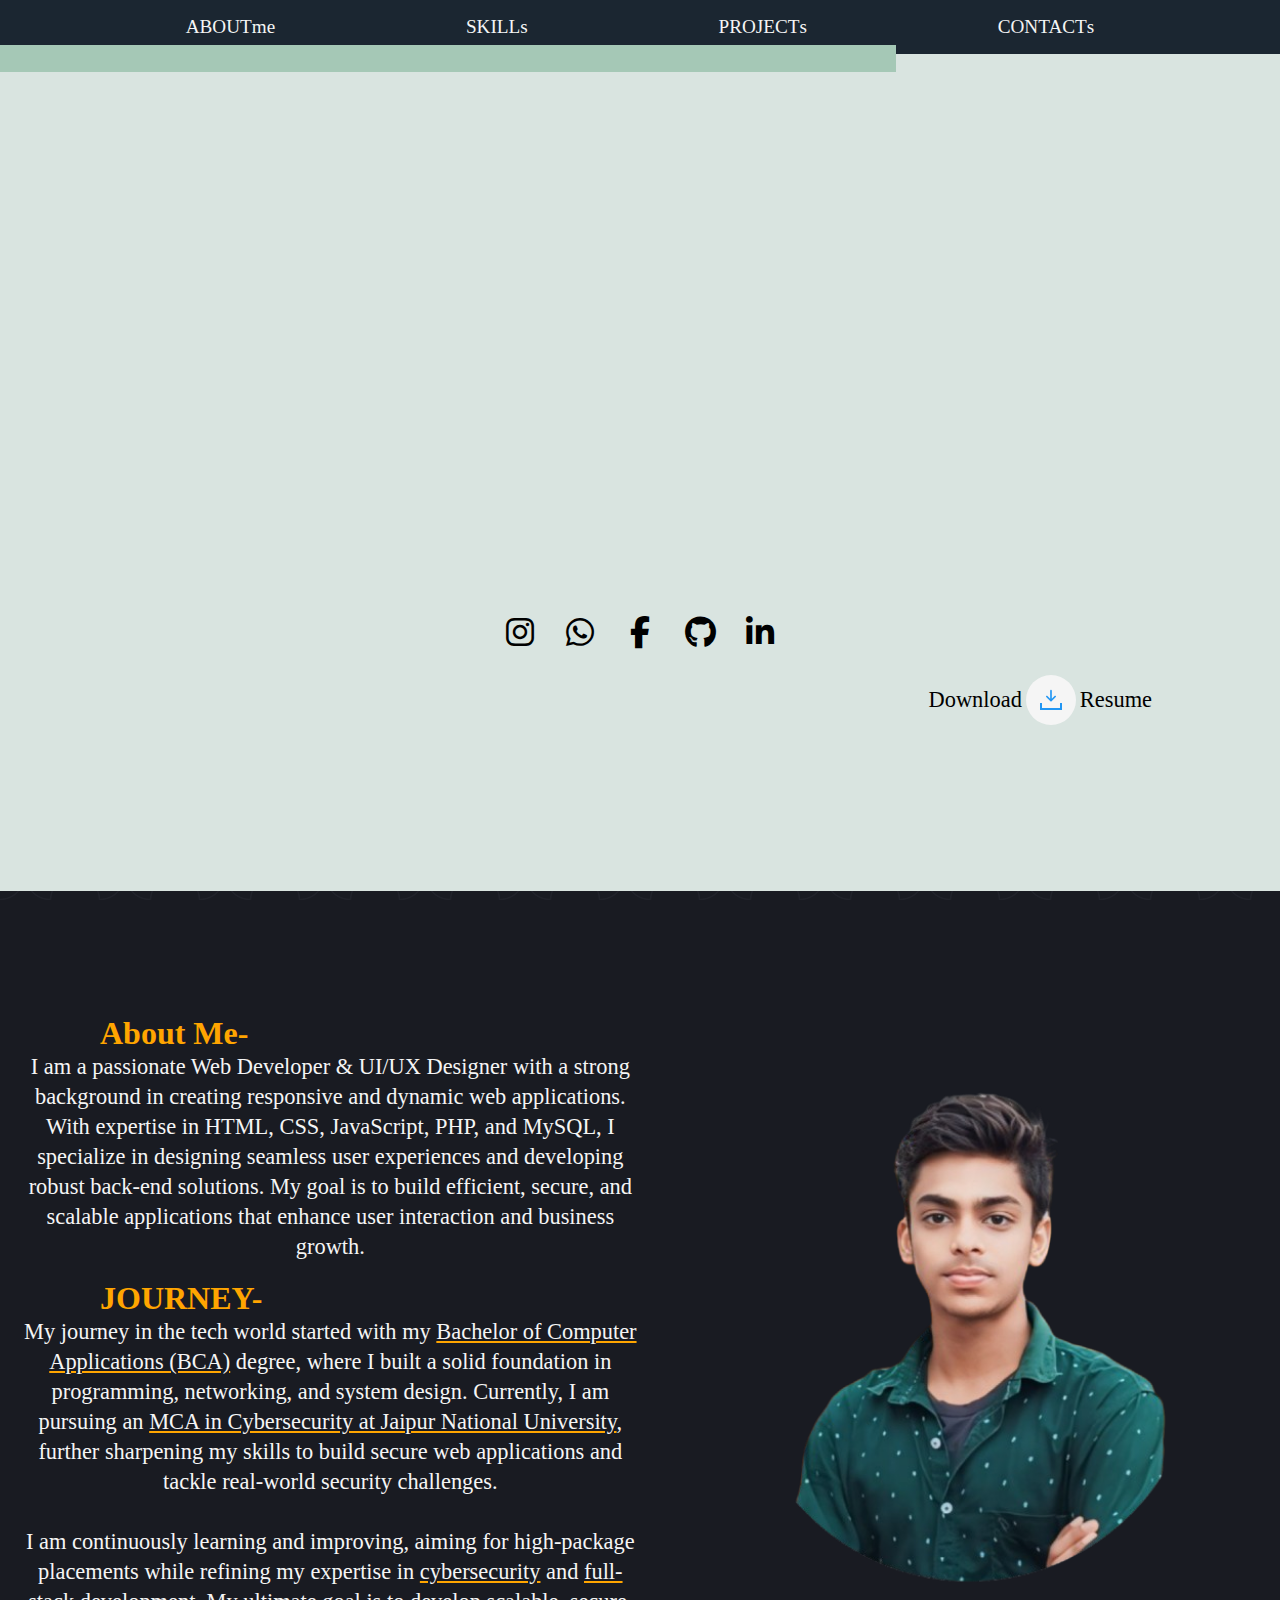
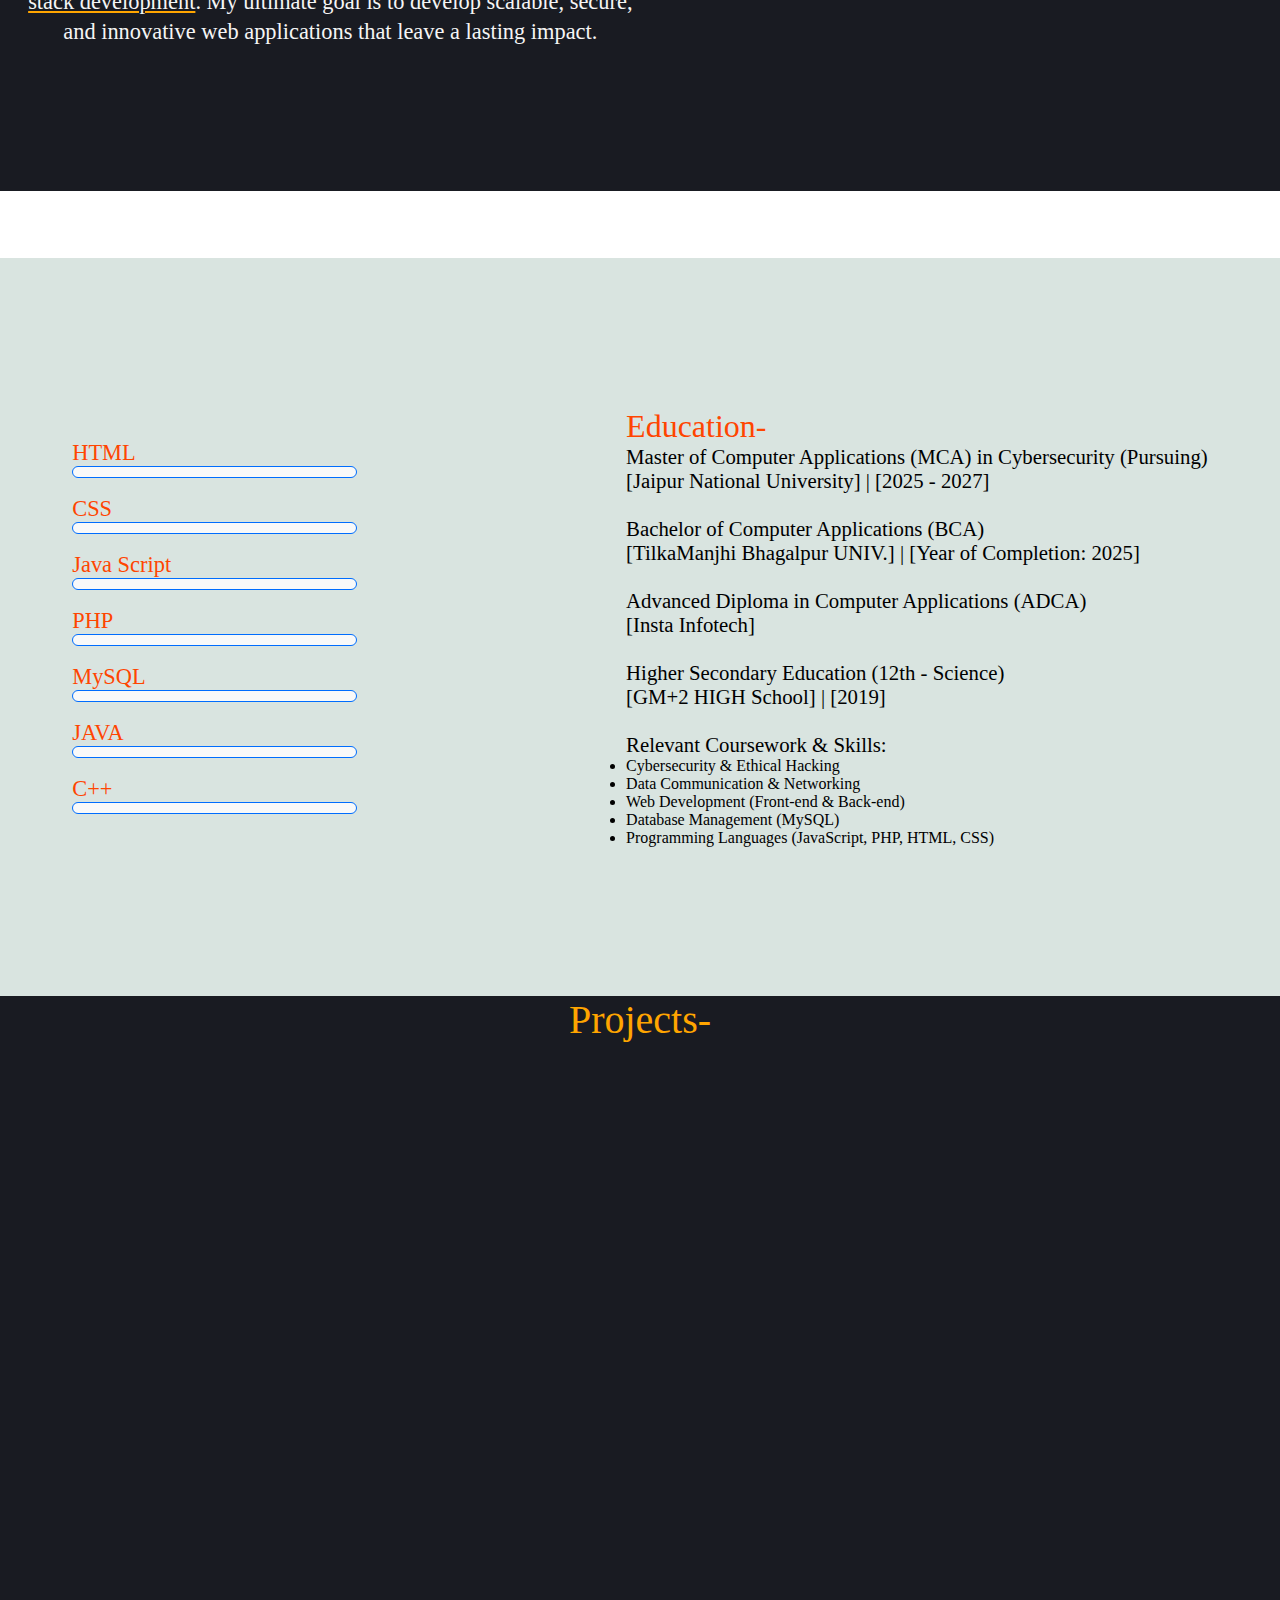
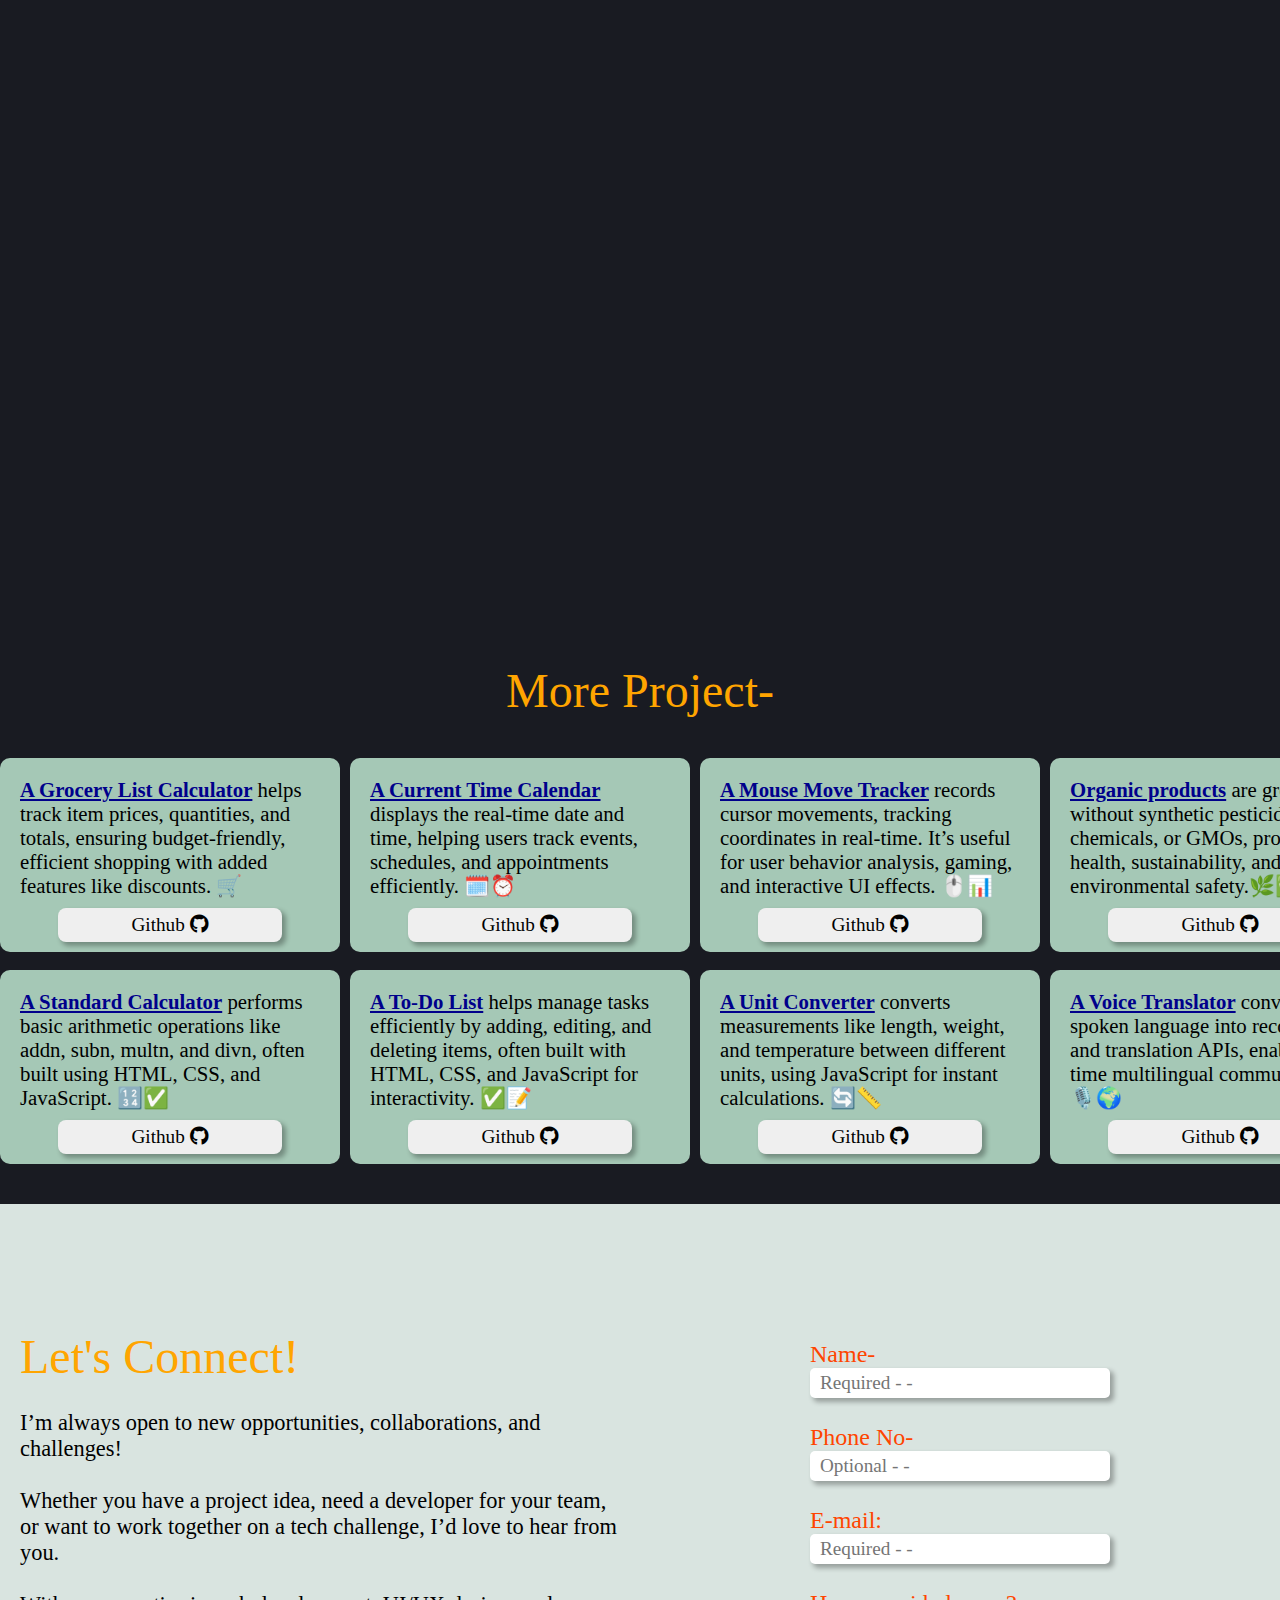
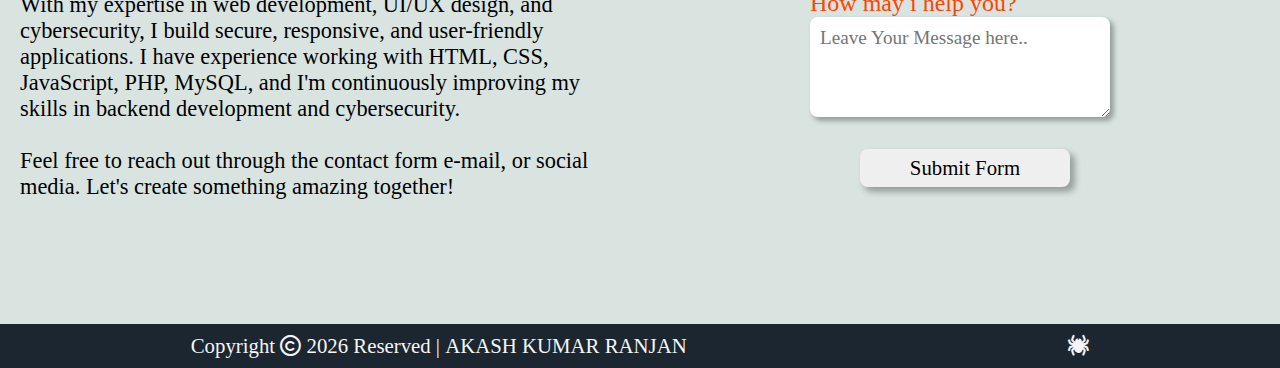
<file: index.html>
<!DOCTYPE html>
<html lang="en">
  <head>
    <meta charset="UTF-8" />
    <meta name="viewport" content="width=device-width, initial-scale=1.0" />
    <title>Akash's portfolio</title>
    <!-- Canonical Tag remove the duplication issue-->
    <link rel="canonical" href="https://akash-ranjan.netlify.app/" />
    <!-- Allow Google and other search engines to index and follow links -->
    <meta name="robots" content="index, follow" />
    <!-- Keywords (Optional for older search engines) -->
    <meta name="keywords" content="portfolio resume akashranjan webdevloper" />
    <meta
      property="og:image"
      content="https://akash-ranjan.netlify.app/images/rowmat/listing-img.png" />
    <meta property="og:url" content="https://akash-ranjan.netlify.app/" />
    <meta property="og:type" content="website" />
    <link
      rel="stylesheet"
      href="https://cdnjs.cloudflare.com/ajax/libs/font-awesome/6.7.2/css/all.min.css"
      integrity="sha512-Evv84Mr4kqVGRNSgIGL/F/aIDqQb7xQ2vcrdIwxfjThSH8CSR7PBEakCr51Ck+w+/U6swU2Im1vVX0SVk9ABhg=="
      crossorigin="anonymous"
      referrerpolicy="no-referrer" />
    <link rel="stylesheet" href="style.css" />
    <script></script>
  </head>
  <body>
    <header>
      <div class="header">
        <a href="index.html#abt"
          ><span>ABOUT<font style="font-family: cursive">me</font></span></a
        >
        <a href="index.html#skl"
          ><span>SKILL<font style="font-family: cursive">s</font></span></a
        >
        <a href="index.html#proj"
          ><span>PROJECT<font style="font-family: cursive">s</font></span></a
        >
        <a href="index.html#cnt"
          ><span id="contvis"
            >CONTACT<font style="font-family: cursive">s</font></span
          ></a
        >
      </div>
      <div class="design-box"></div>
      <div class="landing-page">
        <div class="name">
          <p>
            HI,<br />
            I'M <font style="font-family: cursive"> AKASH RANJAN.</font>
          </p>
        </div>
        <!-- Custom Cursor Element -->
        <div class="cursor"></div>
        <div class="data">
          <p style="width: 90%; justify-self: center">
            "I'm a
            <font id="cir" style="font-family: cursive"
              >FullStack Developer</font
            >
            with experience in building responsive web applications using
            <b class="highlight-text ht" style="color: rgb(240, 156, 0)"
              ><i class="fa-brands fa-html5"></i></b
            >,
            <b class="highlight-text ht" style="color: blue"
              ><i class="fa-brands fa-css"></i></b
            >,
            <b class="highlight-text ht" style="color: orangered"
              ><i class="fa-brands fa-square-js"></i></b
            >,
            <b class="highlight-text ht" style="color: rgb(0, 0, 176)"
              ><i class="fa-brands fa-php"></i></b
            >, and
            <b class="highlight-text ht"
              ><font style="color: blue">My</font
              ><font style="color: orange">Sql</font></b
            >. I craft responsive, user-friendly web applications with a focus
            on functionality, security, and aesthetics. <br /><font
              style="font-family: cursive"
              >Let’s build something amazing togethers!</font
            >
            "
          </p>
        </div>
        <div class="social-media-cont">
          <div class="instagram sm">
            <a
              href="https://www.instagram.com/sky_the_developer/"
              target="_blank"
              style="color: black"
              ><i class="fa-brands fa-instagram"></i
            ></a>
          </div>
          <div class="whatsapp sm">
            <a
              data-social="whatsapp"
              aria-label="Whatsapp"
              href="https://api.whatsapp.com/send?phone=+91 6299800314&amp;text=I%20NEED%20A%20WEB%20SITE%20-%20Akash"
              style="color: black"
              ><i class="fa-brands fa-whatsapp"></i
            ></a>
          </div>
          <div class="facebook sm">
            <a
              href="https://www.facebook.com/profile.php?id=100068332577387"
              target="_blank"
              style="color: black"
              ><i class="fa-brands fa-facebook-f"></i
            ></a>
          </div>
          <div class="github sm">
            <a
              href="https://github.com/akashRanjan12"
              target="_blank"
              style="color: black">
              <i class="fa-brands fa-github"></i
            ></a>
          </div>
          <div class="linkdin sm">
            <a
              href="https://www.linkedin.com/in/akash-kumar-ranjan/"
              target="_blank"
              style="color: black"
              ><i class="fa-brands fa-linkedin-in"></i
            ></a>
          </div>
        </div>
        <a
          style="color: black"
          href="rowmat/Akash kumar Ranjan 1.pdf"
          download="rowmat/Akash kumar Ranjan 1.pdf"
          target="_blank"
          ><div class="resume">
            <font
              style="font-size: 1.4rem; cursor: pointer; font-family: cursive"
              >Download
            </font>
            &nbsp;
            <button class="Btn">
              <svg
                class="svgIcon"
                viewBox="0 0 384 512"
                height="1em"
                xmlns="http://www.w3.org/2000/svg">
                <path
                  d="M169.4 470.6c12.5 12.5 32.8 12.5 45.3 0l160-160c12.5-12.5 12.5-32.8 0-45.3s-32.8-12.5-45.3 0L224 370.8 224 64c0-17.7-14.3-32-32-32s-32 14.3-32 32l0 306.7L54.6 265.4c-12.5-12.5-32.8-12.5-45.3 0s-12.5 32.8 0 45.3l160 160z"></path>
              </svg>
              <span class="icon2"></span>
              <span class="tooltip"></span></button
            >&nbsp;
            <font
              style="font-size: 1.4rem; cursor: pointer; font-family: cursive"
              >Resume</font
            >
          </div></a
        >
      </div>
    </header>
    <main>
      <a href="" name="abt"></a>
      <div class="container">
        <div class="left-cont">
          <div class="about-me">
            <h1
              style="
                font-family: cursive;
                color: orange;
                text-align: left;
                padding-left: 100px;
              ">
              About Me-
            </h1>
            <p>
              I am a passionate Web Developer & UI/UX Designer with a strong
              background in creating responsive and dynamic web applications.
              With expertise in HTML, CSS, JavaScript, PHP, and MySQL, I
              specialize in designing seamless user experiences and developing
              robust back-end solutions. My goal is to build efficient, secure,
              and scalable applications that enhance user interaction and
              business growth.
            </p>
          </div>
          <br />
          <div class="journey">
            <h1
              style="
                font-family: cursive;
                color: orange;
                text-align: left;
                padding-left: 100px;
              ">
              JOURNEY-
            </h1>
            <p>
              My journey in the tech world started with my
              <u style="text-decoration-color: orange"
                >Bachelor of Computer Applications (BCA)</u
              >
              degree, where I built a solid foundation in programming,
              networking, and system design. Currently, I am pursuing an
              <u style="text-decoration-color: orange"
                >MCA in Cybersecurity at Jaipur National University</u
              >, further sharpening my skills to build secure web applications
              and tackle real-world security challenges. <br /><br />

              I am continuously learning and improving, aiming for high-package
              placements while refining my expertise in
              <u style="text-decoration-color: orange">cybersecurity</u> and
              <u style="text-decoration-color: orange">full-stack development</u
              >. My ultimate goal is to develop scalable, secure, and innovative
              web applications that leave a lasting impact.
            </p>
          </div>
        </div>
        <div class="right-cont"></div>
      </div>
      <a href="" name="skl"></a>
      <div class="name name1">
        <p style="font-size: 2.5rem">
          MY
          <font style="color: orangered; font-family: cursive">Skills</font> and
          <font style="color: orangered; font-family: cursive">Education</font>
        </p>
      </div>
      <!-- Custom Cursor Element -->
      <div class="cursor"></div>
      <div class="skill-container">
        <div class="left-cont-skill">
          <font style="color: orangered; font-family: cursive">HTML</font>
          <div class="loaderBar"></div>
          <br />
          <font style="color: orangered; font-family: cursive">CSS</font>
          <div class="loaderBar1"></div>
          <br />
          <font style="color: orangered; font-family: cursive"
            >Java Script</font
          >
          <div class="loaderBar2"></div>
          <br />
          <font style="color: orangered; font-family: cursive">PHP</font>
          <div class="loaderBar3"></div>
          <br />
          <font style="color: orangered; font-family: cursive">MySQL</font>
          <div class="loaderBar4"></div>
          <br />
          <font style="color: orangered; font-family: cursive">JAVA</font>
          <div class="loaderBar5"></div>
          <br />
          <font style="color: orangered; font-family: cursive">C++</font>
          <div class="loaderBar6"></div>
        </div>
        <br /><br />
        <div class="right-cont-skill">
          <font style="font-family: cursive; color: orangered; font-size: 2rem"
            >Education-</font
          ><br />
          <p>
            Master of Computer Applications (MCA) in Cybersecurity (Pursuing)
            <br />
            [Jaipur National University] | [2025 - 2027]
            <br /><br />
            Bachelor of Computer Applications (BCA) <br />
            [TilkaManjhi Bhagalpur UNIV.] | [Year of Completion: 2025]
            <br /><br />
            Advanced Diploma in Computer Applications (ADCA) <br />
            [Insta Infotech] <br /><br />
            Higher Secondary Education (12th - Science) <br />
            [GM+2 HIGH School] | [2019] <br /><br />
            Relevant Coursework & Skills: <br />
            <li>Cybersecurity & Ethical Hacking</li>
            <li>Data Communication & Networking</li>
            <li>Web Development (Front-end & Back-end)</li>
            <li>Database Management (MySQL)</li>
            <li>Programming Languages (JavaScript, PHP, HTML, CSS)</li>
          </p>
        </div>
      </div>
      <a href="" name="proj"></a>
      <div class="heading-proj">Projects-</div>
      <div class="project-container">
        <section class="sec-2">
          <div class="animate">
            <div class="cont-001">
              <div class="right-cont">
                <div id="image1"></div>
                <div id="image2"></div>
                <div id="image3"></div>
                <div id="image4"></div>
                <div id="image5"></div>
              </div>
              <div class="left-cont">
                <p>
                  <font>Phone Repairing Blog Website </font> A responsive and
                  user-friendly blog website offering mobile repair tips,
                  troubleshooting guides, and maintenance advice. Users can
                  explore repair services, contact the store, and send
                  inquiries. <br />
                  Tech Stack: HTML, CSS, JavaScript (Static Website)
                </p>
                <div class="buttons-cont">
                  <a href="https://phone-repairing.netlify.app/" target="_blank"
                    ><button class="demo">DEMO</button></a
                  >
                </div>
              </div>
            </div>
            <div class="cont-002">
              <div class="right-cont">
                <div id="image1"></div>
                <div id="image2"></div>
                <div id="image3"></div>
                <div id="image4"></div>
                <div id="image5"></div>
              </div>
              <div class="left-cont">
                <p>
                  <font>Organic Product E-Commerce Website</font> A clean and
                  responsive e-commerce platform for organic products, offering
                  a seamless shopping experience. Users can browse eco-friendly
                  products, view details, and place orders securely. <br />
                  Tech Stack: HTML, CSS, JavaScript (Static Website)
                </p>
                <div class="buttons-cont">
                  <a href="https://organic-prod.netlify.app/" target="_blank">
                    <button class="demo">DEMO</button></a
                  >
                </div>
              </div>
            </div>
          </div>
        </section>
      </div>
      <div class="project-container">
        <section class="sec-2">
          <div class="animate">
            <div class="cont-003">
              <div class="right-cont">
                <div id="image1"></div>
              </div>
              <div class="left-cont">
                <p>
                  <font>AI Voice Translator</font> An AI-powered real-time voice
                  translation tool that converts speech from one language to
                  another with high accuracy. It enables seamless communication
                  by transcribing, translating, and generating speech output in
                  the desired language. <br />
                  Tech Stack: HTML, CSS, JavaScript (Static Website)
                </p>
                <div class="buttons-cont">
                  <button class="demo">DEMO</button>
                </div>
              </div>
            </div>
            <div class="cont-004">
              <div class="right-cont">
                <div id="image1"></div>
                <div id="image2"></div>
                <div id="image3"></div>
              </div>
              <div class="left-cont">
                <p>
                  <font>Unit Converter</font> A simple and efficient unit
                  conversion tool that allows users to convert measurements
                  across various categories like length, weight, temperature,
                  Currency, and more. <br />
                  Tech Stack: HTML, CSS, JavaScript (Static Website)
                </p>
                <div class="buttons-cont">
                  <a href="https://all-unit-cnvrtr.netlify.app/" target="_blank"
                    ><button class="demo">DEMO</button></a
                  >
                </div>
              </div>
            </div>
          </div>
        </section>
      </div>
      <div class="more-proj">
        <pre>More Project-</pre>
        <div class="container0">
          <div class="box-wrapper">
            <div class="box b1">
              <p>
                <font>A Grocery List Calculator</font> helps track item prices,
                quantities, and totals, ensuring budget-friendly, efficient
                shopping with added features like discounts. 🛒
              </p>
              <button class="git">
                Github <i class="fa-brands fa-github fa-beat-fade"></i>
              </button>
            </div>
            <div class="box b2">
              <p>
                <font> A Current Time Calendar</font> displays the real-time
                date and time, helping users track events, schedules, and
                appointments efficiently. 🗓️⏰
              </p>
              <button class="git">
                Github <i class="fa-brands fa-github fa-beat-fade"></i>
              </button>
            </div>
            <div class="box b3">
              <p>
                <font>A Mouse Move Tracker</font> records cursor movements,
                tracking coordinates in real-time. It’s useful for user behavior
                analysis, gaming, and interactive UI effects. 🖱️📊
              </p>
              <button class="git">
                Github <i class="fa-brands fa-github fa-beat-fade"></i>
              </button>
            </div>
            <div class="box b4">
              <p>
                <font>Organic products</font> are grown without synthetic
                pesticides, chemicals, or GMOs, promoting health,
                sustainability, and environmental safety.🌿✅
              </p>
              <button class="git">
                Github <i class="fa-brands fa-github fa-beat-fade"></i>
              </button>
            </div>
            <div class="box b5">
              <p>
                <font> A Blog Portfolio</font> showcases personal or
                professional work, combining blog posts with projects, skills,
                and experiences to attract clients or employers. 📝💼
              </p>
              <button class="git">
                Github <i class="fa-brands fa-github fa-beat-fade"></i>
              </button>
            </div>
            <div class="box b6">
              <p>
                <font>A University Question Bank</font> is a collection of past
                exam questions, categorized by subject and topic, helping
                students prepare effectively for exams. 🎓📖
              </p>
              <button class="git">
                Github <i class="fa-brands fa-github fa-beat-fade"></i>
              </button>
            </div>
            <div class="box b7">
              <p>
                <font>Scroll Animation Effects</font> enhance user experience by
                animating elements as they enter the viewport, using CSS,
                JavaScript. 🎨✨
              </p>
              <button class="git">
                Github <i class="fa-brands fa-github fa-beat-fade"></i>
              </button>
            </div>
            <div class="box b8">
              <p>
                <font>Slider Animation</font> creates smooth transitions between
                images or content, using CSS, JavaScript, or libraries like
                Swiper.js for dynamic effects. 🎥🎢
              </p>
              <button class="git">
                Github <i class="fa-brands fa-github fa-beat-fade"></i>
              </button>
            </div>
            <!-- Duplicate the boxes for seamless transition -->
            <!-- fill data here -->
            <div class="box db1">
              <p>
                <font>A Grocery List Calculator</font> helps track item prices,
                quantities, and totals, ensuring budget-friendly, efficient
                shopping with added features like discounts. 🛒
              </p>
              <button class="git">
                Github <i class="fa-brands fa-github fa-beat-fade"></i>
              </button>
            </div>
            <div class="box db2">
              <p>
                <font> A Current Time Calendar</font> displays the real-time
                date and time, helping users track events, schedules, and
                appointments efficiently. 🗓️⏰
              </p>
              <button class="git">
                Github <i class="fa-brands fa-github fa-beat-fade"></i>
              </button>
            </div>
            <div class="box db3">
              <p>
                <font>A Mouse Move Tracker</font> records cursor movements,
                tracking coordinates in real-time. It’s useful for user behavior
                analysis, gaming, and interactive UI effects. 🖱️📊
              </p>
              <button class="git">
                Github <i class="fa-brands fa-github fa-beat-fade"></i>
              </button>
            </div>
            <div class="box db4">
              <p>
                <font>Organic products</font> are grown without synthetic
                pesticides, chemicals, or GMOs, promoting health,
                sustainability, and environmental safety.🌿✅
              </p>
              <button class="git">
                Github <i class="fa-brands fa-github fa-beat-fade"></i>
              </button>
            </div>
            <div class="box db5">
              <p>
                <font> A Blog Portfolio</font> showcases personal or
                professional work, combining blog posts with projects, skills,
                and experiences to attract clients or employers. 📝💼
              </p>
              <button class="git">
                Github <i class="fa-brands fa-github fa-beat-fade"></i>
              </button>
            </div>
            <div class="box db6">
              <p>
                <font>A University Question Bank</font> is a collection of past
                exam questions, categorized by subject and topic, helping
                students prepare effectively for exams. 🎓📖
              </p>
              <button class="git">
                Github <i class="fa-brands fa-github fa-beat-fade"></i>
              </button>
            </div>
            <div class="box db7">
              <p>
                <font>Scroll Animation Effects</font> enhance user experience by
                animating elements as they enter the viewport, using CSS,
                JavaScript. 🎨✨
              </p>
              <button class="git">
                Github <i class="fa-brands fa-github fa-beat-fade"></i>
              </button>
            </div>
            <div class="box db8">
              <p>
                <font>Slider Animation</font> creates smooth transitions between
                images or content, using CSS, JavaScript, or libraries like
                Swiper.js for dynamic effects. 🎥🎢
              </p>
              <button class="git">
                Github <i class="fa-brands fa-github fa-beat-fade"></i>
              </button>
            </div>
          </div>
        </div>
        <br />
        <div class="containerev">
          <!-- don't fill data here -->
          <div class="box-wrapperev">
            <div class="box br1">
              <p>
                <font>A Standard Calculator</font> performs basic arithmetic
                operations like addn, subn, multn, and divn, often built using
                HTML, CSS, and JavaScript. 🔢✅
              </p>
              <button class="git">
                Github <i class="fa-brands fa-github fa-beat-fade"></i>
              </button>
            </div>
            <div class="box br2">
              <p>
                <font>A To-Do List</font> helps manage tasks efficiently by
                adding, editing, and deleting items, often built with HTML, CSS,
                and JavaScript for interactivity. ✅📝
              </p>
              <button class="git">
                Github <i class="fa-brands fa-github fa-beat-fade"></i>
              </button>
            </div>
            <div class="box br3">
              <p>
                <font>A Unit Converter</font> converts measurements like length,
                weight, and temperature between different units, using
                JavaScript for instant calculations. 🔄📏
              </p>
              <button class="git">
                Github <i class="fa-brands fa-github fa-beat-fade"></i>
              </button>
            </div>
            <div class="box br4">
              <p>
                <font>A Voice Translator</font> converts spoken language into
                recognition and translation APIs, enabling real-time
                multilingual communication. 🎙️🌍
              </p>
              <button class="git">
                Github <i class="fa-brands fa-github fa-beat-fade"></i>
              </button>
            </div>
            <div class="box br5">
              <p>
                <font>A Stone Paper Scissors</font> game is a simple hand game
                where users play against the computer, using JavaScript for
                logic and random choices. ✊📄✂️
              </p>
              <button class="git">
                Github <i class="fa-brands fa-github fa-beat-fade"></i>
              </button>
            </div>
            <div class="box br6">
              <p>
                <font>A Tic-Tac-Toe</font> game is a two-player strategy game
                using a 3x3 grid, built with HTML, CSS, and JavaScript for
                interactivity. ❌⭕🎮
              </p>
              <button class="git">
                Github <i class="fa-brands fa-github fa-beat-fade"></i>
              </button>
            </div>
            <div class="box br7">
              <p>
                <font>An E-Commerce Gift Store</font> is an online platform for
                buying and selling gifts, featuring product management, secure
                payments, and user-friendly navigation. 🎁🛍️
              </p>
              <button class="git">
                Github <i class="fa-brands fa-github fa-beat-fade"></i>
              </button>
            </div>
            <div class="box br8">
              <p>
                <font>A Book Store</font> is an online or physical shop selling
                books, often featuring categories, reviews, and secure checkout
                for easy browsing and purchasing. 📚🛒
              </p>
              <button class="git">
                Github <i class="fa-brands fa-github fa-beat-fade"></i>
              </button>
            </div>
            <!-- Duplicate the boxes for seamless transition -->
            <!-- fill data here -->
            <div class="box dbr1">
              <p>
                <font>A Standard Calculator</font> performs basic arithmetic
                operations like addn, subn, multn, and divn, often built using
                HTML, CSS, and JavaScript. 🔢✅
              </p>
              <button class="git">
                Github <i class="fa-brands fa-github fa-beat-fade"></i>
              </button>
            </div>
            <div class="box dbr2">
              <p>
                <font>A To-Do List</font> helps manage tasks efficiently by
                adding, editing, and deleting items, often built with HTML, CSS,
                and JavaScript for interactivity. ✅📝
              </p>
              <button class="git">
                Github <i class="fa-brands fa-github fa-beat-fade"></i>
              </button>
            </div>
            <div class="box dbr3">
              <p>
                <font>A Unit Converter</font> converts measurements like length,
                weight, and temperature between different units, using
                JavaScript for instant calculations. 🔄📏
              </p>
              <button class="git">
                Github <i class="fa-brands fa-github fa-beat-fade"></i>
              </button>
            </div>
            <div class="box dbr4">
              <p>
                <font>A Voice Translator</font> converts spoken language into
                recognition and translation APIs, enabling real-time
                multilingual communication. 🎙️🌍
              </p>
              <button class="git">
                Github <i class="fa-brands fa-github fa-beat-fade"></i>
              </button>
            </div>
            <div class="box dbr5">
              <p>
                <font>A Stone Paper Scissors</font> game is a simple hand game
                where users play against the computer, using JavaScript for
                logic and random choices. ✊📄✂️
              </p>
              <button class="git">
                Github <i class="fa-brands fa-github fa-beat-fade"></i>
              </button>
            </div>
            <div class="box dbr6">
              <p>
                <font>A Tic-Tac-Toe</font> game is a two-player strategy game
                using a 3x3 grid, built with HTML, CSS, and JavaScript for
                interactivity. ❌⭕🎮
              </p>
              <button class="git">
                Github <i class="fa-brands fa-github fa-beat-fade"></i>
              </button>
            </div>
            <div class="box dbr7">
              <p>
                <font>An E-Commerce Gift Store</font> is an online platform for
                buying and selling gifts, featuring product management, secure
                payments, and user-friendly navigation. 🎁🛍️
              </p>
              <button class="git">
                Github <i class="fa-brands fa-github fa-beat-fade"></i>
              </button>
            </div>
            <div class="box dbr8">
              <p>
                <font>A Book Store</font> is an online or physical shop selling
                books, often featuring categories, reviews, and secure checkout
                for easy browsing and purchasing. 📚🛒
              </p>
              <button class="git">
                Github <i class="fa-brands fa-github fa-beat-fade"></i>
              </button>
            </div>
          </div>
        </div>
      </div>
    </main>
    <footer>
      <a href="" name="cnt"></a>
      <div class="contact-container">
        <div class="content-data box">
          <p>
            <font style="font-size: 3rem; font-family: cursive; color: orange"
              >Let's Connect!</font
            >
            <br /><br />
            I’m always open to new opportunities, collaborations, and
            challenges! <br /><br />
            Whether you have a project idea, need a developer for your team, or
            want to work together on a tech challenge, I’d love to hear from
            you. <br /><br />
            With my expertise in web development, UI/UX design, and
            cybersecurity, I build secure, responsive, and user-friendly
            applications. I have experience working with HTML, CSS, JavaScript,
            PHP, MySQL, and I'm continuously improving my skills in backend
            development and cybersecurity. <br /><br />
            Feel free to reach out through the contact form e-mail, or social
            media. Let's create something amazing together!
          </p>
        </div>
        <div class="form-cont box">
          <form
            action="https://api.web3forms.com/submit"
            method="POST"
            id="form">
            <!-- Replace with your Access Key -->
            <input
              type="hidden"
              name="access_key"
              value="d09bbdca-783b-4ce7-9f5f-fa2a3b76248e" />
            <!-- d09bbdca-783b-4ce7-9f5f-fa2a3b76248e -->
            <!-- Form Inputs. Each input must have a name="" attribute -->
            <label id="lab" for="name">Name-</label><br />
            <input
              type="text"
              name="name"
              required
              placeholder="Required - -" /><br />
            <br /><label id="lab" for="">Phone No-</label><br />
            <input
              type="tel"
              name="phone no"
              placeholder="Optional - -" /><br />
            <br /><label id="lab" for="">E-mail:</label><br />
            <input
              type="email"
              name="email"
              required
              placeholder="Required - -" /><br /><br />
            <label id="lab" for="">How may i help you?</label><br />
            <textarea
              name="message"
              placeholder="Leave Your Message here.."
              required></textarea
            ><br />
            <!-- <input type="file" /> -->
            <!-- Honeypot Spam Protection -->
            <input
              type="checkbox"
              name="botcheck"
              class="hidden"
              style="display: none" />

            <!-- Custom Confirmation / Success Page -->
            <!-- <input type="hidden" name="redirect" value="https://mywebsite.com/thanks.html"> -->
            <br />
            <button type="submit">Submit Form</button>
          </form>
        </div>
      </div>
      <!-- bug report box----------------------------------- -->
      <div class="bug-rep-cont">
        <div class="cross" onclick="vis()">
          <i class="fa fa-multiply"></i>
        </div>
        <div class="form-container">
          <form
            class="frm"
            action="https://api.web3forms.com/submit"
            method="POST"
            id="form">
            <!-- Replace with your Access Key -->
            <input
              type="hidden"
              name="access_key"
              value="d09bbdca-783b-4ce7-9f5f-fa2a3b76248e" />
            <label id="lab" for="">E-mail:</label><br />
            <input
              type="email"
              name="email"
              required
              placeholder="Required - -" />
            <br /><br /><br />
            <label id="lab" for=""
              >Report Bug
              <i class="fa-solid fa-arrow-down-long fa-bounce"></i></label
            ><br />
            <textarea
              name="message"
              placeholder="Report bug"
              required></textarea
            ><br />
            <!-- <input type="file" /> -->
            <!-- Honeypot Spam Protection -->
            <input
              type="checkbox"
              name="botcheck"
              class="hidden"
              style="display: none" />

            <!-- Custom Confirmation / Success Page -->
            <!-- <input type="hidden" name="redirect" value="https://mywebsite.com/thanks.html"> -->
            <br />
            <button type="submit" class="sub">Submit Form</button>
          </form>
        </div>
      </div>

      <div class="right-resv">
        <p>
          Copyright <i class="fa-regular fa-copyright fa-beat-fade"></i>
          <span class="date"></span> Reserved | <font>AKASH KUMAR RANJAN</font>
        </p>
        <!-- bug report svg -->
        <p class="BugButton" onclick="vis()">
          <i class="fa-solid fa-spider fa-fade"></i>
        </p>
      </div>
    </footer>
    <script src="logic.js" async></script>
    <script>
      document.querySelectorAll(".git").forEach((button) => {
        button.addEventListener("click", function () {
          window.open(
            "https://github.com/akashRanjan12?tab=repositories",
            "_blank"
          );
        });
      });
    </script>
    <script>
      document.addEventListener("copy", function (event) {
        event.clipboardData.setData("text/plain", "⚠️ (Warning)");
        event.preventDefault();
      });
    </script>
    <!-- (Improves Navigation & SEO in Google Search) Breadcrumbs help users
    understand the website structure and make search results more readable.  -->
    <script type="application/ld+json">
      {
        "@context": "https://schema.org",
        "@type": "BreadcrumbList",
        "itemListElement": [
          {
            "@type": "Projects",
            "position": 1,
            "name": "frontend",
            "item": "https://akash-ranjan.netlify.app/"
          },
          {
            "@type": "Projects",
            "position": 2,
            "name": "website games",
            "item": "https://akash-ranjan.netlify.app/personal-portfolio"
          },
          {
            "@type": "Projects",
            "position": 3,
            "name": "portfolio",
            "item": "https://akash-ranjan.netlify.app/gifts/akashranjan"
          },
          {
            "@type": "Projects",
            "position": 4,
            "name": "personal portfolio",
            "item": "https://akash-ranjan.netlify.app/akash/ranjan/portfolio"
          }
        ]
      }
    </script>
  </body>
</html>
</file>
<file: test.html>
<!DOCTYPE html>
<html lang="en">
  <head>
    <meta charset="UTF-8" />
    <meta name="viewport" content="width=device-width, initial-scale=1.0" />
    <title>Sticky Button Inside Container</title>
    <style>
      body {
        margin: 0;
        font-family: Arial, sans-serif;
      }

      /* Space before and after the button container */
      .spacer {
        height: 200vh; /* 200vh space */
        background-color: #f4f4f4;
      }

      /* Main container where the button should stick */
      .main-container {
        height: 100vh; /* Container height */
        position: relative;
        background-color: #ddd;
      }

      /* Sticky container (sticks inside main container) */
      .sticky-container {
        position: absolute;
        bottom: 20px;
        right: 20px;
      }

      .sticky-btn {
        padding: 12px 24px;
        background-color: #007bff;
        color: white;
        border: none;
        border-radius: 8px;
        cursor: pointer;
        font-size: 16px;
        box-shadow: 0px 4px 6px rgba(0, 0, 0, 0.1);
        transition: background 0.3s ease-in-out;
      }

      .sticky-btn:hover {
        background-color: #0056b3;
      }

      /* This makes the button fixed inside the container while scrolling */
      .sticky {
        position: fixed !important;
      }
    </style>
  </head>
  <body>
    <!-- Top Spacer (200vh) -->
    <div class="spacer"></div>

    <!-- Main Container -->
    <div class="main-container" id="main-container">
      <div class="sticky-container" id="sticky-container">
        <button class="sticky-btn">Click Me</button>
      </div>
    </div>

    <!-- Bottom Spacer (200vh) -->
    <div class="spacer"></div>

    <script>
      let mainContainer = document.getElementById("main-container");
      let stickyContainer = document.getElementById("sticky-container");

      window.addEventListener("scroll", function () {
        let containerRect = mainContainer.getBoundingClientRect();

        if (
          containerRect.top <= 0 &&
          containerRect.bottom >= window.innerHeight
        ) {
          // Stick the button while scrolling inside the container
          stickyContainer.classList.add("sticky");
        } else {
          // Remove sticky effect when out of the container
          stickyContainer.classList.remove("sticky");
        }
      });
    </script>
  </body>
</html>
</file>
<file: style.css>
* {
  padding: 0;
  margin: 0;
  font-family: "Times New Roman", Times, serif;
  scroll-behavior: smooth;
}
body {
  scroll-behavior: smooth;
  overflow-x: hidden;
}
a {
  text-decoration: none;
}
/* header part */
.header {
  scroll-behavior: smooth;
  display: flex;
  justify-content: space-evenly;
  align-items: center;
  background-color: #1b2631;
  color: whitesmoke;
  a {
    color: whitesmoke;
  }
  height: 6vh;
  span {
    font-size: 1.2rem;
    cursor: pointer;
    height: fit-content;
    border-radius: 5px;
    padding: 5px;
    transition: all 0.4s ease;
  }
  span:hover {
    background-color: rgb(255, 166, 0);
  }
}
.design-box {
  background-color: #a5c8b6;
  height: 3vh;
  width: 70%;
  position: absolute;
  top: 45px;
}
/* landing page */
.landing-page {
  height: 93vh;
  width: 100%;
  background-color: #d9e4e0;
  display: flex;
  flex-direction: column;
  justify-content: center;
  text-align: center;
}
.name {
  display: flex;
  justify-content: center;
  align-items: center;
  width: fit-content;
  align-self: center;
  flex-direction: column;
  font-size: 4rem;
  transform: translateY(50px);
  opacity: 0;
  overflow: hidden;
  animation: fadeIn 1s ease-in-out forwards;
  cursor: default;
  /* padding-top: 40px; */
  p {
    padding: 10px;
    text-align: center;
  }
}
@keyframes fadeIn {
  to {
    transform: translateY(0);
    opacity: 1;
  }
}

.cursor {
  width: 50px;
  height: 50px;
  background-color: rgb(0, 0, 0, 0.5);
  border-radius: 50%;
  position: absolute;
  pointer-events: none;
  transform: translate(-50%, -50%);
  z-index: 9999;
  transition: opacity 0.2s ease;
  opacity: 0;
}
.data {
  transform: translateY(50px);
  opacity: 0;
  overflow: hidden;
  animation: fadeIn 1s ease-in-out forwards;
  p {
    padding: 20px;
    font-size: 2rem;
    justify-content: center;
    text-align: center;
    cursor: default;
  }

  /* Apply the oval effect */
  #cir {
    position: relative;
    display: inline-block;
    cursor: pointer;
    padding: 2px 5px;
  }

  /* Sketchy Oval SVG Effect */

  #cir::after {
    overflow: hidden;
    content: "";
    position: absolute;
    left: 50%;
    top: 50%;
    width: 130%;
    height: 140%;
    background: url('data:image/svg+xml,<svg xmlns="http://www.w3.org/2000/svg" viewBox="0 0 220 100"><path d="M10 50 Q60 10, 110 50 T210 50 Q160 90, 110 50 T10 50" stroke="orange" stroke-width="5" fill="none" stroke-linecap="round" stroke-dasharray="12 6" stroke-opacity="0.9"/></svg>')
      no-repeat center;
    background-size: contain;
    transform: translate(-50%, -50%);
    opacity: 0;
    transition: opacity 0.3s ease-in-out;
  }

  /* Show the oval on hover */

  #cir:hover::after {
    opacity: 1;
  }
}
.ht {
  position: relative;
  display: inline-block;
  cursor: pointer;
  padding: 2px 5px;
}
.ht::after {
  overflow: hidden;
  content: "";
  position: absolute;
  left: 50%;
  top: 90%;
  width: 130%; /* Adjusted width to fit the text perfectly */
  height: 100%;
  background: url('data:image/svg+xml,<svg xmlns="http://www.w3.org/2000/svg" viewBox="0 0 220 100"><path d="M10 50 Q60 10, 110 50 T210 50 Q160 90, 110 50 T10 50" stroke="black" stroke-width="5" fill="none" stroke-linecap="round" stroke-dasharray="12 6" stroke-opacity="0.9"/></svg>')
    no-repeat center;
  background-size: contain;
  transform: translate(-50%, -50%);
  opacity: 0;
  transition: opacity 0.3s ease-in-out;
}
.ht:hover::after {
  opacity: 1;
}
/* social media0 */
.social-media-cont {
  display: flex;
  width: 100%;
  justify-content: center;
  align-items: center;
  gap: 20px;
  width: auto;
  padding-top: 30px;
  .sm {
    font-size: 2rem;
    height: 40px;
    width: 40px;
    transition: all 0.4s ease;
  }
  .sm:hover {
    transform: scale(1.1);
  }
  .instagram:hover {
    background: -webkit-linear-gradient(45deg, #f9ce34, #ee2a7b, #6228d7);
    background: linear-gradient(45deg, #f9ce34, #ee2a7b, #6228d7);
    -webkit-background-clip: text;
    -webkit-text-fill-color: transparent;
  }
  .whatsapp:hover {
    background: -webkit-linear-gradient(45deg, #25d366, #075e54);
    background: linear-gradient(45deg, #25d366, #075e54);
    -webkit-background-clip: text;
    -webkit-text-fill-color: transparent;
  }
  .facebook:hover {
    background: -webkit-linear-gradient(45deg, #1877f2, #0e52a5);
    background: linear-gradient(45deg, #1877f2, #0e52a5);
    -webkit-background-clip: text;
    -webkit-text-fill-color: transparent;
  }
  .github:hover {
    background: -webkit-linear-gradient(45deg, #333, #6e5494);
    background: linear-gradient(45deg, #333, #6e5494);
    -webkit-background-clip: text;
    -webkit-text-fill-color: transparent;
  }
  .linkdin:hover {
    background: -webkit-linear-gradient(45deg, #0077b5, #00a0dc);
    background: linear-gradient(45deg, #0077b5, #00a0dc);
    -webkit-background-clip: text;
    -webkit-text-fill-color: transparent;
  }
}
.resume {
  width: 90%;
  display: flex;
  justify-content: flex-end;
  align-items: center;
  padding-top: 20px;
  .Btn {
    padding: 10px;
    width: 50px;
    height: 50px;
    border: none;
    border-radius: 50%;
    background-color: whitesmoke;
    display: flex;
    flex-direction: column;
    align-items: center;
    justify-content: center;
    cursor: pointer;
    position: relative;
    transition-duration: 0.3s;
  }

  .svgIcon {
    fill: #2196f3;
  }

  .icon2 {
    width: 18px;
    height: 5px;
    border-bottom: 2px solid #2196f3;
    border-left: 2px solid #2196f3;
    border-right: 2px solid #2196f3;
  }
  .Btn:hover {
    background-color: #01579b;
    transition-duration: 0.3s;
  }

  .Btn:hover .icon2 {
    border-bottom: 2px solid whitesmoke;
    border-left: 2px solid whitesmoke;
    border-right: 2px solid whitesmoke;
  }

  .Btn:hover .svgIcon {
    fill: whitesmoke;
    animation: slide-in-top 0.6s cubic-bezier(0.25, 0.46, 0.45, 0.94) both;
  }
}
@keyframes slide-in-top {
  0% {
    transform: translateY(-10px);
    opacity: 0;
  }

  100% {
    transform: translateY(0px);
    opacity: 1;
  }
}
.container {
  height: 100vh;
  --s: 50px;
  --c: #191b22;
  --_s: calc(2 * var(--s)) calc(2 * var(--s));
  --_g: 35.36% 35.36% at;
  --_c: #0000 66%, #20222a 68% 70%, #0000 72%;
  background: radial-gradient(var(--_g) 100% 25%, var(--_c)) var(--s) var(--s) /
      var(--_s),
    radial-gradient(var(--_g) 0 75%, var(--_c)) var(--s) var(--s) / var(--_s),
    radial-gradient(var(--_g) 100% 25%, var(--_c)) 0 0 / var(--_s),
    radial-gradient(var(--_g) 0 75%, var(--_c)) 0 0 / var(--_s),
    repeating-conic-gradient(var(--c) 0 25%, #0000 0 50%) 0 0 / var(--_s),
    radial-gradient(var(--_c)) 0 calc(var(--s) / 2) / var(--s) var(--s) var(--c);
  background-attachment: fixed;
  color: whitesmoke;
  display: flex;
  align-items: center;
  width: 100%;
  overflow: hidden;
  .left-cont {
    padding-bottom: 20px;
    text-align: center;
    width: fit-content;
    /* width: max-content; */
    p {
      padding-right: 20px;
      padding-left: 20px;
      font-size: 1.4rem;
      line-height: 30px;
    }
  }
  .right-cont {
    padding-top: 20px;
    height: 500px;
    width: 1200px;
    background-image: url("rowmat/Photoroom-20240413_151143-removebg-preview.png");
    background-size: contain;
    background-repeat: no-repeat;
    background-position: center;
  }
}
/* skill contaimer */
.name1 {
  width: 100%;
  display: flex;
  justify-content: center;
  align-items: center;
  text-align: center;
  background-color: #d9e4e0;
}
.skill-container {
  background-attachment: fixed;
  background-color: #d9e4e0;
  /* background-color: rebeccapurple; */
  width: 100%;
  height: 82svh;
  display: flex;
  justify-content: space-around;
  align-items: center;
  .left-cont-skill {
    padding: 10px;
    font {
      font-size: 1.4rem;
    }
  }
  .loaderBar,
  .loaderBar1,
  .loaderBar2,
  .loaderBar3,
  .loaderBar4,
  .loaderBar5,
  .loaderBar6 {
    width: calc(200px / 0.707);
    height: 10px;
    background: #f9f9f9;
    border-radius: 10px;
    border: 1px solid #006dfe;
    position: relative;
    overflow: hidden;
  }

  .loaderBar::before,
  .loaderBar1::before,
  .loaderBar2::before,
  .loaderBar3::before,
  .loaderBar4::before,
  .loaderBar5::before,
  .loaderBar6::before {
    content: "";
    position: absolute;
    top: 0;
    left: 0;
    height: 100%;
    border-radius: 5px;
    background: repeating-linear-gradient(45deg, #0031f2 0 30px, #006dfe 0 40px)
      right/200% 100%;
    animation-fill-mode: forwards;
  }
  .loaderBar::before {
    animation: fillProgress 10s ease-in-out infinite,
      lightEffect 1s infinite linear;
  }
  .loaderBar1::before {
    animation: fillProgress1 10s ease-in-out infinite,
      lightEffect 1s infinite linear;
  }
  .loaderBar2::before {
    animation: fillProgress2 10s ease-in-out infinite,
      lightEffect 1s infinite linear;
  }
  .loaderBar3::before {
    animation: fillProgress3 10s ease-in-out infinite,
      lightEffect 1s infinite linear;
  }
  .loaderBar4::before {
    animation: fillProgress4 10s ease-in-out infinite,
      lightEffect 1s infinite linear;
  }
  .loaderBar5::before {
    animation: fillProgress5 10s ease-in-out infinite,
      lightEffect 1s infinite linear;
  }
  .loaderBar6::before {
    animation: fillProgress6 10s ease-in-out infinite,
      lightEffect 1s infinite linear;
  }
  .right-cont-skill {
    padding: 10px;
    p {
      font-size: 1.3rem;
    }
  }
}
@keyframes fillProgress {
  0% {
    width: 0;
  }

  33% {
    width: 33.333%;
  }

  66% {
    width: 66.67%;
  }

  100% {
    width: 100%;
  }
}
@keyframes fillProgress1 {
  0% {
    width: 0;
  }

  33% {
    width: 33.333%;
  }

  66% {
    width: 66.67%;
  }

  100% {
    width: 98%;
  }
}
@keyframes fillProgress2 {
  0% {
    width: 0;
  }

  33% {
    width: 33.333%;
  }

  66% {
    width: 66.67%;
  }

  100% {
    width: 80%;
  }
}
@keyframes fillProgress3 {
  0% {
    width: 0;
  }

  33% {
    width: 15%;
  }
  66% {
    width: 25%;
  }

  100% {
    width: 40%;
  }
}
@keyframes fillProgress4 {
  0% {
    width: 0;
  }

  33% {
    width: 33.333%;
  }

  66% {
    width: 66.67%;
  }

  100% {
    width: 70%;
  }
}
@keyframes fillProgress5 {
  0% {
    width: 0;
  }

  33% {
    width: 33.333%;
  }

  66% {
    width: 66.67%;
  }

  100% {
    width: 80%;
  }
}
@keyframes fillProgress6 {
  0% {
    width: 0;
  }

  33% {
    width: 33.333%;
  }

  66% {
    width: 66.67%;
  }

  100% {
    width: 90%;
  }
}

@keyframes lightEffect {
  0%,
  20%,
  40%,
  60%,
  80%,
  100% {
    background: repeating-linear-gradient(45deg, #0031f2 0 30px, #006dfe 0 40px)
      right/200% 100%;
  }

  10%,
  30%,
  50%,
  70%,
  90% {
    background: repeating-linear-gradient(
        45deg,
        #0031f2 0 30px,
        #006dfe 0 40px,
        rgba(255, 255, 255, 0.3) 0 40px
      )
      right/200% 100%;
  }
}
/* hire me sticky btn  */

/* project page */
.heading-proj {
  width: 100%;
  width: 100%;
  display: flex;
  justify-content: center;
  align-items: center;
  font-family: cursive;
  font-size: 2.5rem;
  color: orange;
  --s: 50px;
  --c: #191b22;
  --_s: calc(2 * var(--s)) calc(2 * var(--s));
  --_g: 35.36% 35.36% at;
  --_c: #0000 66%, #20222a 68% 70%, #0000 72%;
  background: radial-gradient(var(--_g) 100% 25%, var(--_c)) var(--s) var(--s) /
      var(--_s),
    radial-gradient(var(--_g) 0 75%, var(--_c)) var(--s) var(--s) / var(--_s),
    radial-gradient(var(--_g) 100% 25%, var(--_c)) 0 0 / var(--_s),
    radial-gradient(var(--_g) 0 75%, var(--_c)) 0 0 / var(--_s),
    repeating-conic-gradient(var(--c) 0 25%, #0000 0 50%) 0 0 / var(--_s),
    radial-gradient(var(--_c)) 0 calc(var(--s) / 2) / var(--s) var(--s) var(--c);
  background-attachment: fixed;
}
.project-container {
  height: auto;
  width: 100%;
  --s: 50px;
  --c: #191b22;
  --_s: calc(2 * var(--s)) calc(2 * var(--s));
  --_g: 35.36% 35.36% at;
  --_c: #0000 66%, #20222a 68% 70%, #0000 72%;
  background: radial-gradient(var(--_g) 100% 25%, var(--_c)) var(--s) var(--s) /
      var(--_s),
    radial-gradient(var(--_g) 0 75%, var(--_c)) var(--s) var(--s) / var(--_s),
    radial-gradient(var(--_g) 100% 25%, var(--_c)) 0 0 / var(--_s),
    radial-gradient(var(--_g) 0 75%, var(--_c)) 0 0 / var(--_s),
    repeating-conic-gradient(var(--c) 0 25%, #0000 0 50%) 0 0 / var(--_s),
    radial-gradient(var(--_c)) 0 calc(var(--s) / 2) / var(--s) var(--s) var(--c);
  background-attachment: fixed;
  color: whitesmoke;
  display: flex;
  flex-direction: column;
  gap: 10px;
  width: 100%;
  /* section container box start */
  section {
    display: flex;
    min-height: auto;
    /* overflow: hidden; */
  }
  .sec-2 .animate {
    transform: translatey(0vw);
    opacity: 0;
  }
  .sec-2.show .animate {
    transform: translatey(-40);
    opacity: 1;
  }
  .animate {
    width: 100%;
    transition: 1s;
    color: whitesmoke;
    display: flex;
    justify-content: space-around;
    flex-direction: column;
    .cont-001,
    .cont-002,
    .cont-003,
    .cont-004 {
      /* height: 50%; */
      display: flex;
      justify-content: space-around;
      align-items: center;
      .right-cont {
        display: flex;
        flex-wrap: wrap;
        width: 60%;
      }
      p {
        padding: 10px;
        width: 95%;
        text-align: center;
      }
      .left-cont {
        width: 40%;
        font-size: 1.4rem;
        font {
          color: orange;
          text-decoration: underline;
        }
      }
    }
    .cont-001 {
      padding-top: 20px;
      padding-bottom: 20px;
      .right-cont {
        justify-content: center;
        #image1,
        #image2,
        #image3,
        #image4,
        #image5 {
          background-position: center;
          background-size: contain;
          background-repeat: no-repeat;
          overflow-wrap: anywhere;
          transition: all 0.5s ease;
          cursor: pointer;
        }
        #image1 {
          background-image: url("rowmat/psimg01.png");
          height: 187px;
          width: 400px;
        }
        #image1:hover,
        #image2:hover,
        #image3:hover,
        #image4:hover,
        #image5:hover {
          transform: scale(1.2);
        }
        #image2 {
          background-image: url("rowmat/psimg02.png");
          height: 150px;
          width: 330px;
        }
        #image3 {
          background-image: url("rowmat/psimg03.png");

          height: 180px;
          width: 330px;
        }
        #image4 {
          background-image: url("rowmat/psimg04.png");
          height: 180px;
          width: 190px;
        }
        #image5 {
          background-image: url("rowmat/psimg05.png");
          height: 180px;
          width: 175px;
        }
      }
      .left-cont {
        justify-content: center;
      }
    }
    .cont-002 {
      border-top: 1px solid whitesmoke;
      padding-top: 20px;
      flex-direction: row-reverse;
      .right-cont {
        justify-content: center;
        #image1,
        #image2,
        #image3,
        #image4,
        #image5 {
          background-position: center;
          background-size: contain;
          background-repeat: no-repeat;
          overflow-wrap: anywhere;
          transition: all 0.5s ease;
          cursor: pointer;
        }
        #image1:hover,
        #image2:hover,
        #image3:hover,
        #image4:hover,
        #image5:hover {
          transform: scale(1.2);
        }
        #image1 {
          background-image: url("rowmat/ogimg01.png");
          height: 150px;
          width: 310px;
        }
        #image2 {
          background-image: url("rowmat/ogimg02.png");
          height: 150px;
          width: 230px;
        }
        #image3 {
          background-image: url("rowmat/ogimg03.png");
          height: 180px;
          width: 200px;
        }
        #image4 {
          background-image: url("rowmat/ogimg04.png");
          height: 150px;
          width: 280px;
          background-size: cover;
        }
        #image5 {
          background-image: url("rowmat/ogimg05.png");
          height: 135px;
          width: 280px;
        }
      }
      /* .left-cont {
      } */
    }
  }
}
.project-container {
  .animate {
    .cont-003 {
      padding-top: 20px;
      padding-bottom: 40px;
      justify-content: center;
      .right-cont {
        justify-content: center;
        #image1,
        #image2,
        #image3,
        #image4,
        #image5 {
          background-position: center;
          background-size: contain;
          background-repeat: no-repeat;
          overflow-wrap: anywhere;
          transition: all 0.5s ease;
          cursor: pointer;
        }
        #image1 {
          background-image: url("rowmat/vimg01.png");
          height: 250px;
          width: 320px;
        }
        #image1:hover,
        #image2:hover,
        #image3:hover,
        #image4:hover,
        #image5:hover {
          transform: scale(1.2);
        }
      }
      .left-cont {
        justify-content: center;
      }
    }
    .cont-004 {
      border-top: 1px solid whitesmoke;
      padding-top: 50px;
      padding-bottom: 50px;
      flex-direction: row-reverse;
      justify-content: center;
      .right-cont {
        justify-content: center;
        #image1,
        #image2,
        #image3,
        #image4,
        #image5 {
          background-position: center;
          background-size: contain;
          background-repeat: no-repeat;
          overflow-wrap: anywhere;
          transition: all 0.5s ease;
          cursor: pointer;
        }
        #image1:hover,
        #image2:hover,
        #image3:hover,
        #image4:hover,
        #image5:hover {
          transform: scale(1.2);
        }
        #image1 {
          background-image: url("rowmat/uimg01.png");
          height: 160px;
          width: 310px;
        }
        #image2 {
          background-image: url("rowmat/uimg02.png");
          height: 150px;
          width: 270px;
          background-size: cover;
        }
        #image3 {
          background-image: url("rowmat/uimg03.png");
          height: 200px;
          width: 280px;
        }
      }
    }
  }
}
.buttons-cont {
  padding-bottom: 30px;
  display: flex;
  gap: 20px;
  justify-content: center;
  align-items: center;
  button {
    cursor: pointer;
    position: relative;
    font-size: 1.4rem;
    padding: 10px;
    background-color: orangered;
    text-decoration: none;
    border: none;
    border-radius: 0.5em;
    color: #dedede;
    box-shadow: 0.5em 0.5em 0.5em rgba(0, 0, 0, 0.3);
    width: 320px;
    height: 50px;
  }

  button::before {
    position: absolute;
    content: "";
    height: 0;
    width: 0;
    top: 0;
    left: 0;
    background: linear-gradient(
      135deg,
      rgba(33, 33, 33, 1) 0%,
      rgba(33, 33, 33, 1) 50%,
      rgb(150, 38, 4) 50%,
      rgb(191, 45, 4) 60%
    );
    border-radius: 0 0 0.5em 0;
    box-shadow: 0.2em 0.2em 0.2em rgba(0, 0, 0, 0.3);
    transition: 0.3s;
  }

  button:hover::before {
    width: 1.6em;
    height: 1.6em;
  }

  button:active {
    box-shadow: 0.2em 0.2em 0.3em rgba(0, 0, 0, 0.3);
    transform: translate(0.1em, 0.1em);
  }
}
/* more project container */
.more-proj {
  /* background-color: #d9e4e0; */
  --s: 50px;
  --c: #191b22;
  --_s: calc(2 * var(--s)) calc(2 * var(--s));
  --_g: 35.36% 35.36% at;
  --_c: #0000 66%, #20222a 68% 70%, #0000 72%;
  background: radial-gradient(var(--_g) 100% 25%, var(--_c)) var(--s) var(--s) /
      var(--_s),
    radial-gradient(var(--_g) 0 75%, var(--_c)) var(--s) var(--s) / var(--_s),
    radial-gradient(var(--_g) 100% 25%, var(--_c)) 0 0 / var(--_s),
    radial-gradient(var(--_g) 0 75%, var(--_c)) 0 0 / var(--_s),
    repeating-conic-gradient(var(--c) 0 25%, #0000 0 50%) 0 0 / var(--_s),
    radial-gradient(var(--_c)) 0 calc(var(--s) / 2) / var(--s) var(--s) var(--c);
  background-attachment: fixed;
  /* padding-top: 40px; */
  padding-bottom: 40px;
  width: 100%;
  height: auto;
  overflow: hidden;
  pre {
    font-size: 3rem;
    padding-bottom: 40px;
    font-family: cursive;
    color: orange;
    width: 100%;
    text-align: center;
  }
  .container0,
  .containerev {
    position: relative;
    width: 100%;
    height: auto;
    overflow: hidden;
    background: transparent;
    /* background-color: #d9e4e0; */
    --s: 50px;
    --c: #191b22;
    --_s: calc(2 * var(--s)) calc(2 * var(--s));
    --_g: 35.36% 35.36% at;
    --_c: #0000 66%, #20222a 68% 70%, #0000 72%;
    background: radial-gradient(var(--_g) 100% 25%, var(--_c)) var(--s) var(--s) /
        var(--_s),
      radial-gradient(var(--_g) 0 75%, var(--_c)) var(--s) var(--s) / var(--_s),
      radial-gradient(var(--_g) 100% 25%, var(--_c)) 0 0 / var(--_s),
      radial-gradient(var(--_g) 0 75%, var(--_c)) 0 0 / var(--_s),
      repeating-conic-gradient(var(--c) 0 25%, #0000 0 50%) 0 0 / var(--_s),
      radial-gradient(var(--_c)) 0 calc(var(--s) / 2) / var(--s) var(--s)
        var(--c);
    background-attachment: fixed;
    /* white-space: nowrap; */
    display: flex;
    gap: 40px;
  }
  .box-wrapper {
    display: flex;
    gap: 10px;
    /* width: max-content; */
    animation: move 25s linear infinite;
  }
  .box-wrapperev {
    display: flex;
    gap: 10px;
    width: max-content;
    animation: moverev 25s linear infinite;
  }
  .box {
    cursor: grab;
    width: 320px;
    height: auto;
    padding: 10px;
    background-color: #a5c8b6;
    display: flex;
    justify-content: center;
    align-items: center;
    flex-direction: column;
    /* color: white; */
    border-radius: 10px;
    p {
      padding: 10px;
      font-size: 1.3rem;
    }
    button {
      cursor: pointer;
      font-size: 1.2rem;
      padding: 6px;
      width: 70%;
      border: none;
      border-radius: 8px;
      transition: all 0.4s ease;
      box-shadow: 0.2em 0.2em 0.3em rgba(0, 0, 0, 0.3);
    }
    button:active {
      transform: scale(1.1);
      box-shadow: 0.2em 0.2em 0.3em #3f4e4f;
    }
    button:hover {
      background-color: #000000;
      color: whitesmoke;
    }
    font {
      font-weight: 600;
      color: darkblue;
      text-decoration: underline;
    }
  }
}
@keyframes move {
  from {
    transform: translateX(0);
  }
  to {
    transform: translateX(-50%);
  }
}
.container0:hover .box-wrapper {
  animation-play-state: paused;
}
@keyframes moverev {
  from {
    transform: translateX(-50%);
  }
  to {
    transform: translateX(0%);
  }
}
.containerev:hover .box-wrapperev {
  animation-play-state: paused;
}
/* form container */
.contact-container {
  display: flex;
  align-items: center;
  justify-content: center;
  background-color: #d9e4e0;
  height: 80vh;
  .box {
    width: 50%;
    display: flex;
    justify-content: center;
    align-items: center;
    font-size: 1.4rem;
    p {
      padding: 10px;
    }
    input {
      width: 280px;
      height: 10px;
      padding: 10px;
      font-size: 1.2rem;
      box-shadow: 0.2em 0.2em 0.3em rgba(0, 0, 0, 0.3);
      border: none;
      border-radius: 5px;
    }
    #lab {
      color: orangered;
      font-size: 1.5rem;
    }
    textarea {
      width: 280px;
      padding: 10px;
      height: 80px;
      font-size: 1.2rem;
      box-shadow: 0.2em 0.2em 0.3em rgba(0, 0, 0, 0.3);
      border: none;
      border-radius: 8px;
    }
    button {
      padding: 7px;
      width: 70%;
      margin-left: 50px;
      font-size: 1.3rem;
      border-radius: 8px;
      border: none;
      transition: all 0.4s ease;
      box-shadow: 0.2em 0.2em 0.3em rgba(0, 0, 0, 0.3);
    }
    button:active {
      transform: scale(1.1);
      box-shadow: 0.2em 0.2em 0.3em #3f4e4f;
    }
    button:hover {
      background-color: #000000;
      color: whitesmoke;
    }
  }
  .content-data {
    p {
      padding-left: 20px;
    }
  }
}
/* footer */
.right-resv {
  display: flex;
  justify-content: space-around;
  width: 100%;
  height: auto;
  align-items: center;
  background-color: #1b2631;
  color: whitesmoke;
  p {
    font-size: 1.3rem;
    padding: 10px;
  }
  font {
    font-family: cursive;
  }
}
/* bug  */
.BugButton {
  cursor: pointer;
  padding: 10px;
}
/* bug report container */
.bug-rep-cont {
  display: none;
  width: 100%;
  height: 100%;
  background-color: #00000078;
  position: fixed;
  bottom: 0%;
  z-index: 1;
  .cross {
    font-size: 2rem;
    cursor: pointer;
    width: fit-content;
    color: whitesmoke;
    background-color: #00000081;
    border-radius: 8px;
    height: fit-content;
    .fa-multiply {
      padding: 10px;
      width: fit-content;
    }
  }
  .form-container {
    width: 100%;
    height: 100%;
    display: flex;
    justify-content: center;
    align-items: center;
    .frm {
      background-color: #d9e4e0;
      padding: 40px;
      border-radius: 10px;
    }
    #lab {
      color: orangered;
      font-size: 1.5rem;
    }
    input {
      width: 280px;
      height: 10px;
      padding: 10px;
      font-size: 1.2rem;
      box-shadow: 0.2em 0.2em 0.3em rgba(0, 0, 0, 0.3);
      border: none;
      border-radius: 5px;
    }
    textarea {
      width: 280px;
      padding: 10px;
      height: 80px;
      font-size: 1.2rem;
      box-shadow: 0.2em 0.2em 0.3em rgba(0, 0, 0, 0.3);
      border: none;
      border-radius: 8px;
    }
    button {
      padding: 7px;
      width: 70%;
      margin-left: 50px;
      font-size: 1.3rem;
      border-radius: 8px;
      border: none;
      transition: all 0.4s ease;
      box-shadow: 0.2em 0.2em 0.3em rgba(0, 0, 0, 0.3);
    }
    button:active {
      transform: scale(1.1);
      box-shadow: 0.2em 0.2em 0.3em #3f4e4f;
    }
    button:hover {
      background-color: #000000;
      color: whitesmoke;
    }
  }
}

/* media querries */
@media (max-width: 720px) {
  .landing-page {
    height: auto;
    padding-bottom: 20px;
  }
  /* 2nd page */
  .container {
    flex-direction: column-reverse;
    justify-content: center;
    height: auto;
    .right-cont {
      height: 320px;
      width: 320px;
    }
    .left-cont {
      line-height: normal;
    }
  }
  /* 3rd page */
  .skill-container {
    height: auto;
    flex-direction: column;
    /* text-align: center; */
    .right-cont-skill {
      padding-left: 20px;
    }
  }
  .project-container {
    .animate {
      height: auto;
      justify-content: flex-start;
      .cont-001,
      .cont-002,
      .cont-003,
      .cont-004 {
        height: auto;
        flex-direction: column;
        .right-cont {
          width: 100%;
          justify-content: center;
          height: auto;
        }
        .left-cont {
          /* width: calc(100% - 70%); */
          width: 100%;
        }
      }
    }
  }
  .contact-container {
    flex-direction: column-reverse;
    height: auto;
    padding-top: 40px;
    padding-bottom: 40px;
    .box {
      width: 100%;
      height: auto;
      padding-bottom: 30px;
    }
  }
}
@media (max-width: 1300px) {
  .project-container {
    .animate {
      .cont-001,
      .cont-002,
      .cont-003,
      .cont-004 {
        .right-cont {
          #image1:hover,
          #image2:hover,
          #image3:hover,
          #image4:hover,
          #image5:hover {
            transform: none;
          }
        }
        .right-cont {
          #image2 {
            display: none;
          }
          #image3 {
            display: none;
          }
          #image4 {
            display: none;
          }
          #image5 {
            display: none;
          }
        }
        /* .left-cont {
        } */
      }
    }
  }
}
@media (max-height: 600px) {
  .project-container {
    height: auto;
    section {
      height: auto;
      .animate {
        height: auto;
      }
    }

    .sec-2 .animate {
      transform: none;
      opacity: 1;
    }
    .sec-2.show .animate {
      transform: none;
      opacity: 1;
    }
  }
  #contvis {
    display: none;
  }
}
</file>
